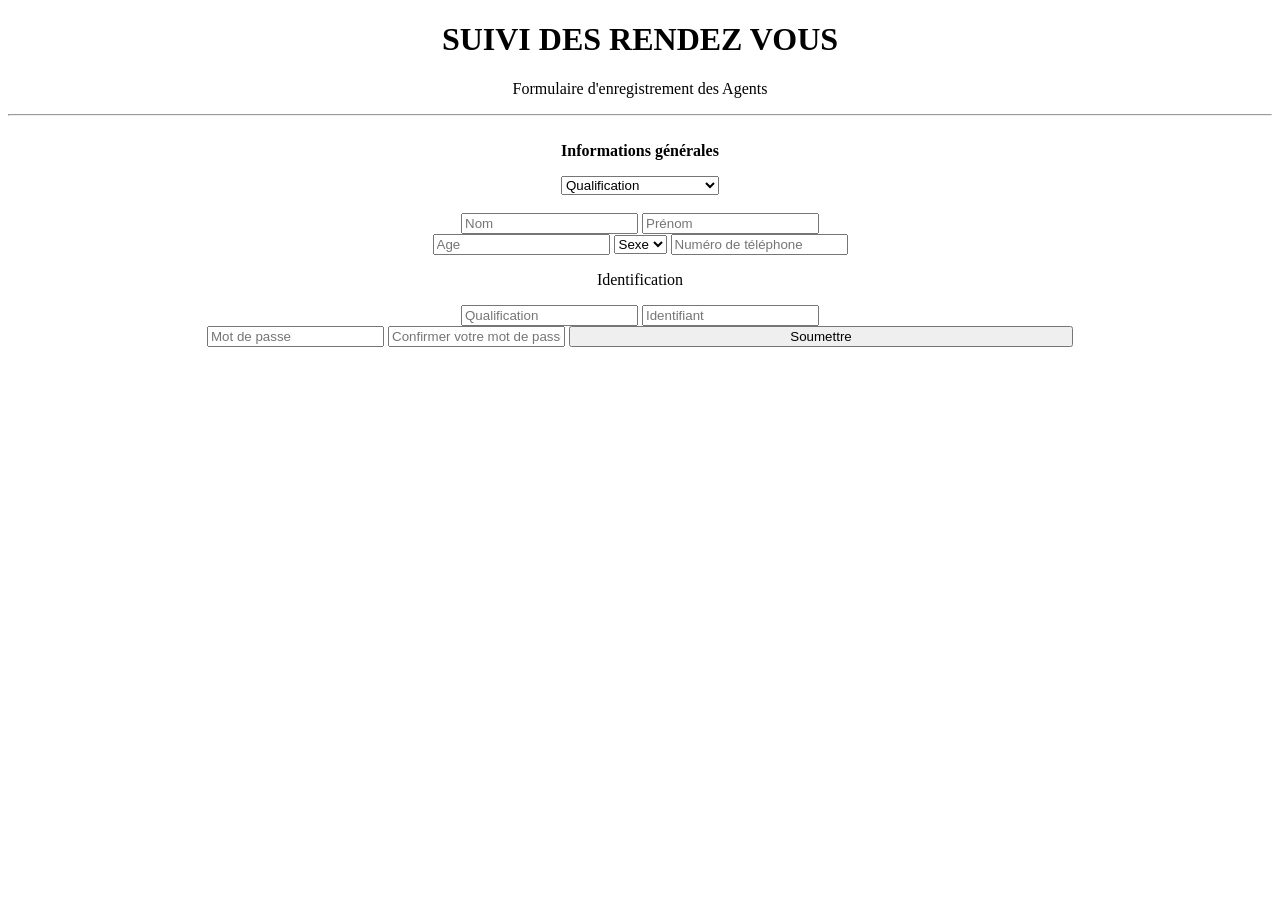
<file: enregistrement.html>
<!DOCTYPE html>
<html>
<head>
  <meta http-equiv="CONTENT-TYPE" content="text/html; charset=UTF-8">
  <link rel="stylesheet" href="style.css"/>
  <title>Inscription</title>
</head>
<body class="body">
  <center>
    <h1 class="lolo"> SUIVI DES RENDEZ VOUS </h1>
    <p class="lolo1">Formulaire d'enregistrement des Agents</p>
    <hr>
    <form style="padding: 2px;" id="form-enregistrement">
      <strong><p class="lolo1">Informations générales</p> </strong>
      <select id="qualification" onchange="afficherSelectRelais(); copierVersId()">
        <option value="">Qualification</option>
        <option value="ASCQ">ASCQ</option>
        <option value="RC">Relais Communautaire</option>
        <option value="MD">Medecin</option>
        <option value="IDE">Infirmier</option>
        <option value="SFE">Sage Femme</option>
        <option value="AS">Aide Soignant</option>
      </select></br></br>
      <div id="optionsRelaisContainer" style="display: none;">
        <select id="optionsRelais">
          <option value="">Village</option>
          <option value="option1">Sehougbato</option>
          <option value="option2">Gantitomey</option>
          <option value="option3">Tohonou</option>
        </select>
      </div>
      <input id="nom" type="text" placeholder="Nom">
      <input id="prenom" type="text" placeholder="Prénom"></br>
      <input id="age" type="text" placeholder="Age">
      <select id="sexe" class="select">
        <option>Sexe</option>
        <option>M</option>
        <option>F</option>
      </select>
      <input type="text" id="phone" name="telephone" placeholder="Numéro de téléphone" oninput="copierVersID()">
      <p>Identification</p>
      <input type="text" id="id2" name="" placeholder="Qualification" readonly>
      <input type="text" id="id" name="id" placeholder="Identifiant" readonly></br>
      <input id="mdp" type="password" placeholder="Mot de passe">
      <input id="mdp2" type="password" placeholder="Confirmer votre mot de passe">
      <button style="width: 40%; pading=2px;" type="submit" id="submit">Soumettre</button>
    </form>
  </center>
  <script>
    function copierVersID() {
      const telephone = document.getElementById('phone').value;
      document.getElementById('id').value = telephone;
    }

    function copierVersId() {
      const qualification = document.getElementById('qualification').value;
      document.getElementById('id2').value = qualification;
    }

    function afficherSelectRelais() {
      const qualificationSelect = document.getElementById('qualification');
      const relaisContainer = document.getElementById('optionsRelaisContainer');
      if (qualificationSelect.value === 'RC') {
        relaisContainer.style.display = 'block';
      } else {
        relaisContainer.style.display = 'none';
        document.getElementById('optionsRelais').selectedIndex = 0;
      }
    }

document.getElementById("form-enregistrement").addEventListener("submit", function(event) {
  event.preventDefault();
  let nom = document.getElementById("nom").value;
  let prenom = document.getElementById("prenom").value;
  let qualification = document.getElementById("qualification").value;
  let motDePasse = document.getElementById("mdp").value;
  let motDePasse2 = document.getElementById("mdp2").value;
  let id = document.getElementById("id").value;

  if (motDePasse !== motDePasse2) {
    alert("Les mots de passe ne correspondent pas !");
    return;
  }

  // Charger les données des agents
  if (!localStorage.getItem("agents")) {
    localStorage.setItem("agents", JSON.stringify([]));
  }
  const agents = JSON.parse(localStorage.getItem("agents"));

  // Ajouter les données de l'agent
  agents.push({ nom, prenom, qualification, motDePasse, id });

  // Enregistrer les données dans le stockage local
  localStorage.setItem("agents", JSON.stringify(agents));

  alert("Agent enregistré avec succès !");
  window.location.href = "identification.html";
});
  
</script>
</body>
</html>
</file>
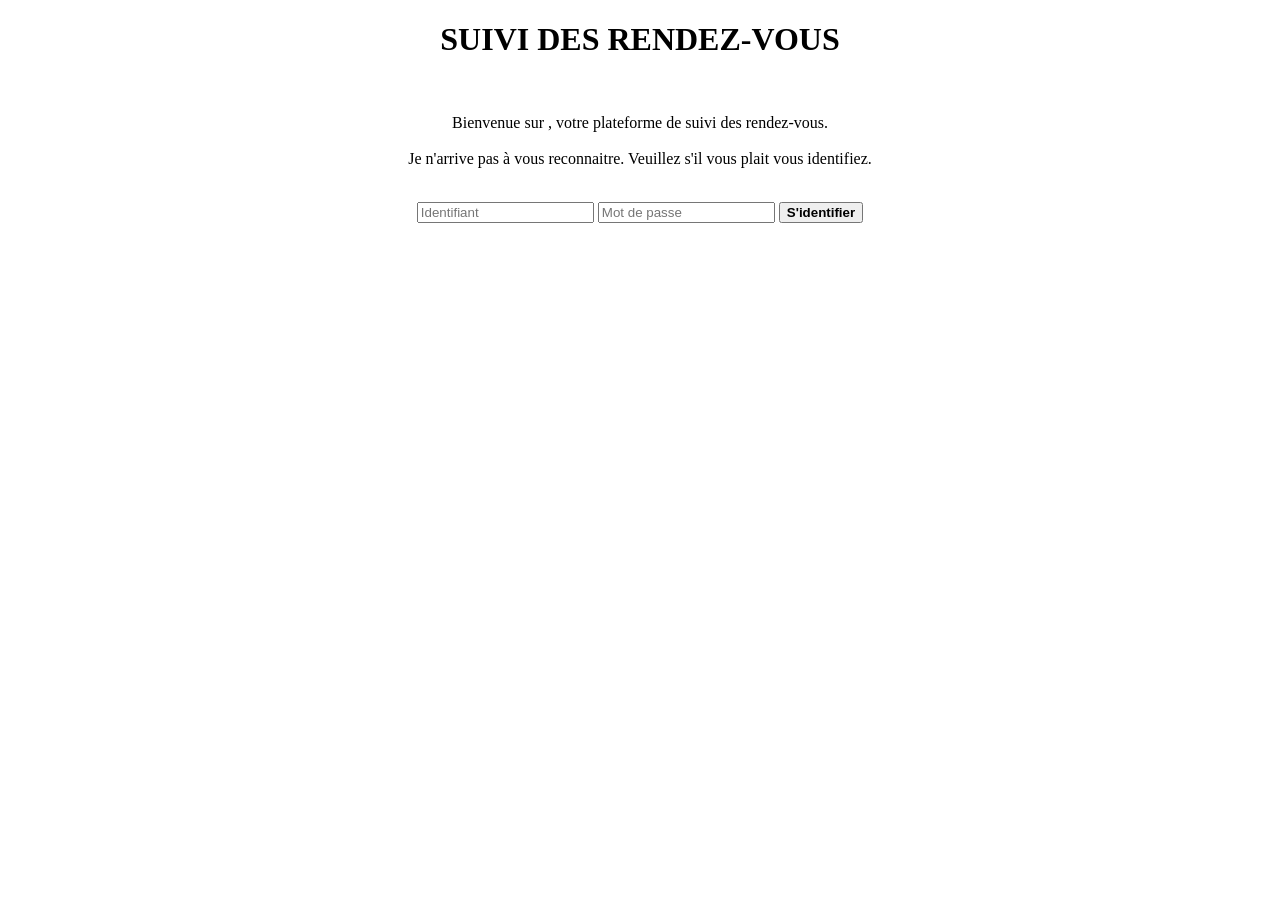
<file: identification (1).html>
<!DOCTYPE html>
<html lang="fr">
<head>
  <meta charset="UTF-8" />
  <link rel="stylesheet" type="text/css" href="style.css">
  <title>Bienvenue</title>
</head>
<body class="body">
  <center>
    <h1> SUIVI DES RENDEZ-VOUS</h1></br>
    <p class="p-bienvenue"> Bienvenue sur <strong></strong>, votre plateforme de suivi des rendez-vous.</br></br>Je n'arrive pas à vous reconnaitre. Veuillez s'il vous plait vous identifiez.</br></br></p>
    <form class="form-bienvenue" id="form-identification">
      <input id="identifiant" placeholder="Identifiant" type="text" required>
      <input id="mdp" placeholder="Mot de passe" type="password" required>
      <button class="identifier-bienvenue" type="submit" id="submit"><strong> S'identifier </strong></button>
    </form>
  </center>
  <script>
    document.getElementById("form-identification").addEventListener("submit", function(event) {
  event.preventDefault();
  let identifiant = document.getElementById("identifiant").value;
  let motDePasse = document.getElementById("mdp").value;

  // Charger les données des agents
  const agents = JSON.parse(localStorage.getItem("agents"));

  // Vérifier les informations d'identification
  const agent = agents.find(agent => agent.id === identifiant && agent.motDePasse === motDePasse);
  if (agent) {
    localStorage.setItem("agent-connecte", JSON.stringify(agent));
    window.location.href = "accueil.html";
  } else {
    alert("Identifiant ou mot de passe incorrect !");
  }
});
  </script>
</body>
</html>
</file>
<file: style.css>

</file>
